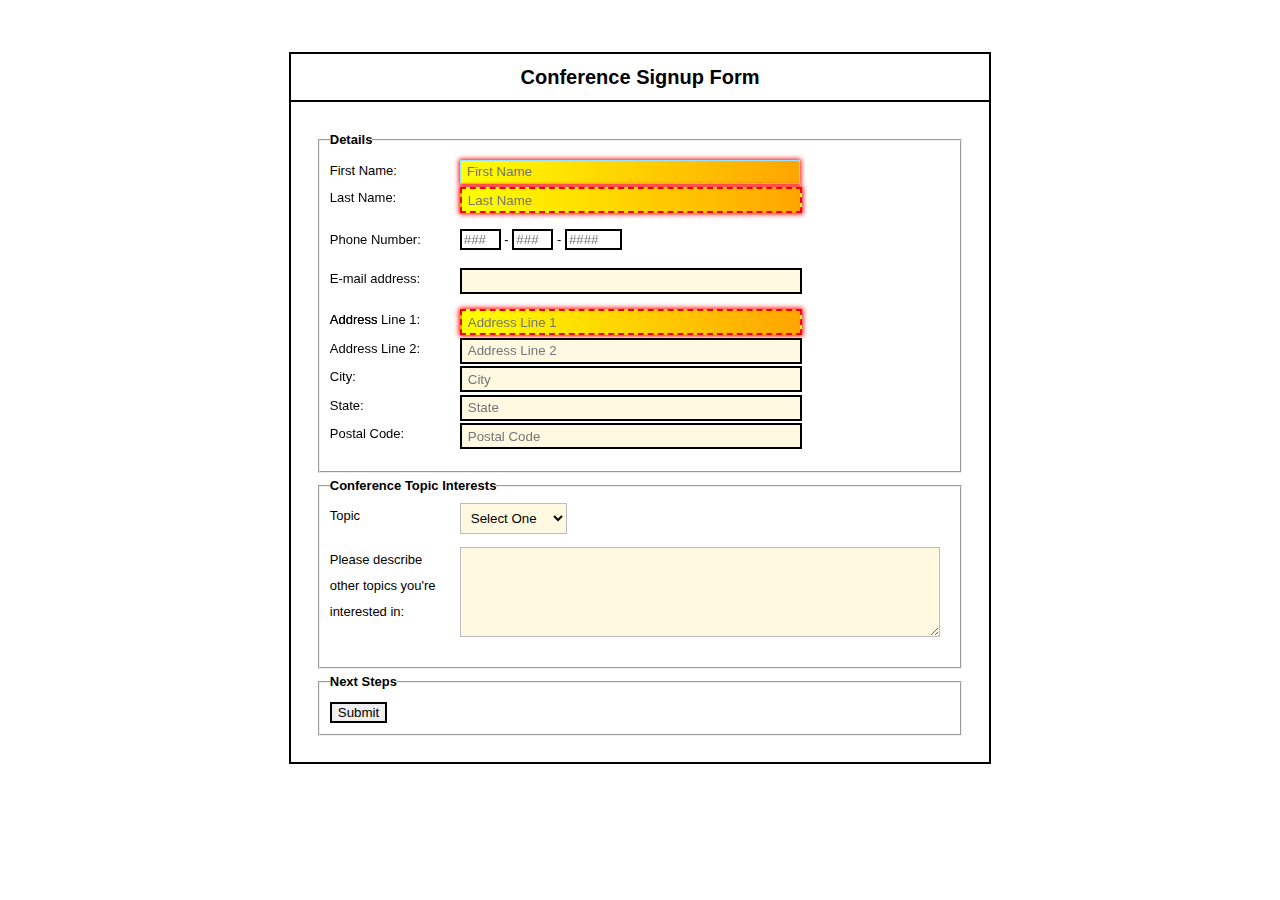
<file: forms/index.html>
<!DOCTYPE html>
<html lang="en">
  <head>
    <meta charset="UTF-8" />
    <meta http-equiv="X-UA-Compatible" content="IE=edge" />
    <meta name="viewport" content="width=device-width, initial-scale=1.0" />
    <title>Document</title>
    <link href="style.css" rel="stylesheet" type="text/css" />
  </head>
  <body>
    <h1>Conference Signup Form</h1>

    <form class="signup-form" novalidate>
      <!-- <form class="signup-form"> -->
      <fieldset>
        <legend>Details</legend>

        <div class="signup-form-row">
          <div>
            <label for="first-name">First Name:</label>
            <input
              id="first-name"
              type="text"
              name="first-name"
              placeholder="First Name"
              autofocus
              required
            />
          </div>
          <div>
            <label for="last-name">Last Name:</label>
            <input
              id="last-name"
              type="text"
              name="last-name"
              placeholder="Last Name"
              required
            />
          </div>
        </div>

        <div class="signup-form-row">
          <label>Phone Number: </label>
          <input
            name="tel1"
            type="tel"
            pattern="[0-9]{3}"
            placeholder="###"
            aria-label="3-digit area code"
            size="2"
          />
          -
          <input
            name="tel2"
            type="tel"
            pattern="[0-9]{3}"
            placeholder="###"
            aria-label="3-digit prefix"
            size="2"
          />
          -
          <input
            name="tel3"
            type="tel"
            pattern="[0-9]{4}"
            placeholder="####"
            aria-label="4-digit number"
            size="4"
          />
        </div>

        <div class="signup-form-row">
          <div>
            <label for="email">E-mail address:</label>
            <input type="email" id="email" name="email" />
          </div>
        </div>

        <div class="signup-form-row">
          <label for="address">Address</label>
          <div class="address-fields">
            <div>
              <label for="address-line-1">Address Line 1:</label>
              <input
                id="address-line-1"
                type="text"
                name="address[address_line_1]"
                placeholder="Address Line 1"
                required
              />
              <span class="error" aria-live="polite"></span>
            </div>
            <div>
              <label for="address-line-2">Address Line 2:</label>
              <input
                id="address-line-2"
                type="text"
                name="address[address_line_2]"
                placeholder="Address Line 2"
              />
            </div>
            <div>
              <label for="city">City:</label>
              <input
                id="city"
                type="text"
                name="address[city]"
                placeholder="City"
              />
            </div>
            <div>
              <label for="state">State:</label>
              <input
                id="state"
                type="text"
                name="address[state]"
                placeholder="State"
              />
            </div>
            <div>
              <label for="postal-code">Postal Code:</label>
              <input
                id="postal-code"
                type="text"
                name="address[postal_code]"
                placeholder="Postal Code"
              />
            </div>
          </div>
        </div>
      </fieldset>

      <fieldset>
        <legend>Conference Topic Interests</legend>

        <div class="signup-form-row">
          <label for="topic">Topic</label>
          <select name="topic" id="topic">
            <option value="">Select One</option>
            <optgroup label="Cryptocurrency">
              <option value="bitcoin">Bitcoin</option>
              <option value="ethereum">Ethereum</option>
              <option value="other">Other</option>
            </optgroup>
            <optgroup label="Web Development">
              <option value="front-end">Front-end</option>
              <option value="back-end">Back-end</option>
              <option value="fullstack">Fullstack</option>
            </optgroup>
          </select>
        </div>

        <div class="signup-form-row">
          <label for="other-interests"
            >Please describe other topics you're interested in:</label
          >
          <textarea
            name="other-interests"
            id="other-interests"
            minlength="10"
            maxlength="250"
            required
          ></textarea>
          <span class="error" aria-live="polite"></span>
        </div>
      </fieldset>

      <fieldset>
        <legend>Next Steps</legend>
        <input type="submit" value="Submit" />
      </fieldset>
    </form>
    <script src="script.js"></script>
  </body>
</html>
</file>
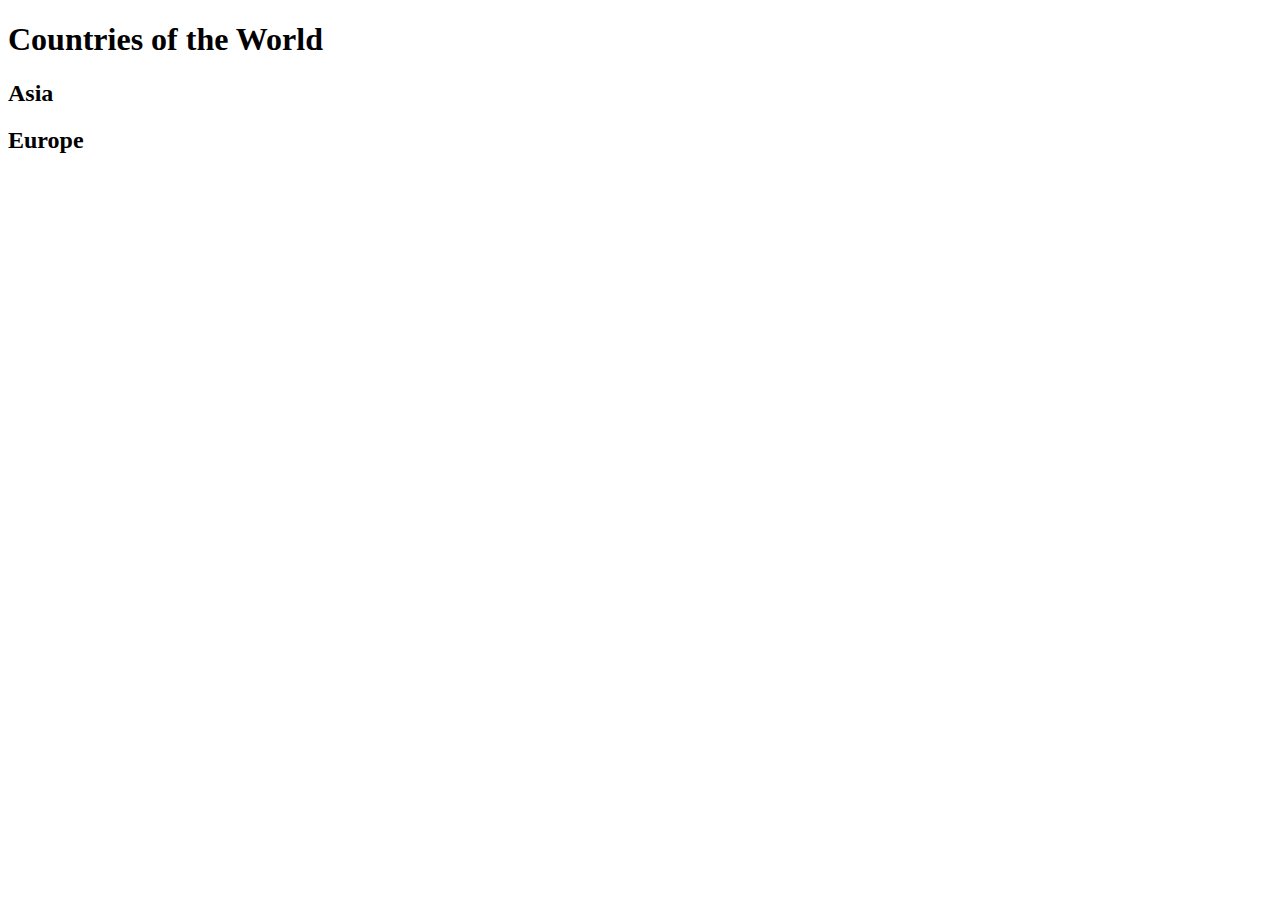
<file: dom-manipulation/exercise/index.html>
<!DOCTYPE html>
<html lang="en">
  <head>
    <meta charset="UTF-8" />
    <meta http-equiv="X-UA-Compatible" content="IE=edge" />
    <meta name="viewport" content="width=device-width, initial-scale=1.0" />
    <title>Document</title>
  </head>
  <body>
    <h1>Countries of the World</h1>
    <section>
      <h2>Asia</h2>
      <ul class="asia"></ul>
    </section>
    <section>
      <h2>Europe</h2>
      <ul class="europe"></ul>
    </section>
    <script src="script.js"></script>
  </body>
</html>
</file>
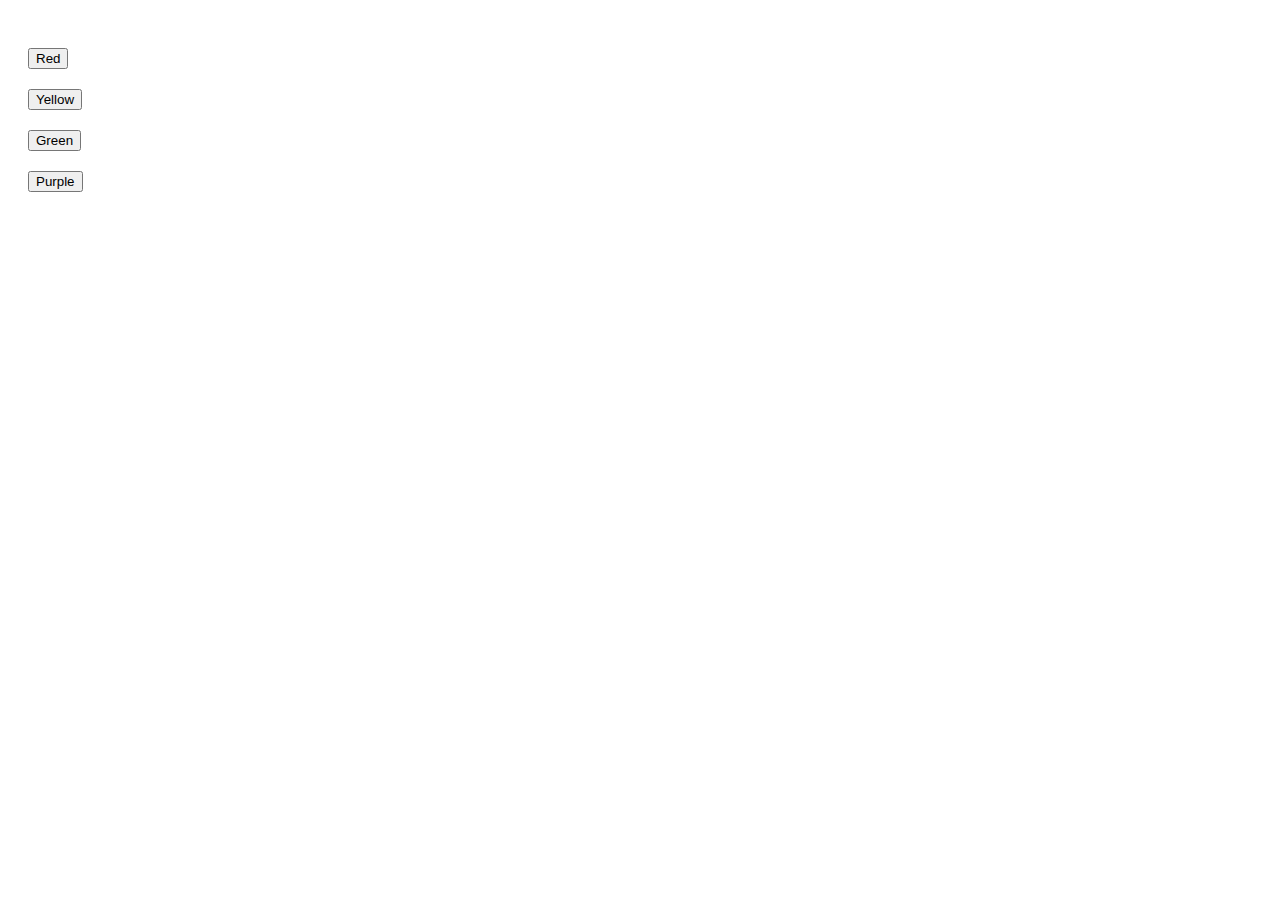
<file: event-handling/exercise/index.html>
<!DOCTYPE html>
<html lang="en">
  <head>
    <meta charset="UTF-8" />
    <meta http-equiv="X-UA-Compatible" content="IE=edge" />
    <meta name="viewport" content="width=device-width, initial-scale=1.0" />
    <title>Document</title>
    <link href="style.css" rel="stylesheet" type="text/css" />
  </head>
  <body>
    <section class="container">
      <button class="red-button" data-color="red">Red</button>
      <button class="yellow-button" data-color="yellow">Yellow</button>
      <button class="green-button" data-color="green">Green</button>
      <button class="purple-button" data-color="purple">Purple</button>
    </section>
    <script src="script.js"></script>
  </body>
</html>
</file>
<file: forms/style.css>
html {
  font: 13px/26px "Helvetica Neue", Verdana, sans-serif;
}

body {
  width: 702px;
  margin: 52px auto;
}

h1 {
  text-align: center;
  color: #000;
  font-size: 20px;
  margin: 0;
  border: 2px solid #000;
  padding: 10px;
}

form {
  background: #fff;
  border: 2px solid #000;
  border-top-width: 0;
  padding: 25px 25px 26px;
}

legend {
  padding: 0;
  font-weight: bold;
  display: block;
}

textarea {
  height: 76px;
  width: 466px;
  padding: 0;
  margin: 0;
}

label {
  position: absolute;
  left: 0;
  width: 120px;
}

.signup-form-row {
  padding-left: 130px;
  position: relative;
  margin-bottom: 13px;
}

textarea,
input[type="text"],
input[type="email"],
select {
  border: 1px solid #bcbcbc;
  padding: 6px;
  margin: 0;
  background: #fff9e2;
}

textarea:focus,
input[type="text"]:focus,
input[type="email"]:focus,
select:focus {
  background: white;
  border: 1px solid #99e2ff;
  outline: none;
}

input[type="text"],
input[type="email"] {
  width: 326px;
  height: 10px;
  margin: 2px 0 0;
}

input[type="text"].phone,
input[type="email"].email {
  width: 50px;
}

/**
  ERROR STATES FOR INPUT FIELDS
*/

input:valid {
  border: 2px solid black;
}

input:invalid {
  border: 2px dashed red;
  box-shadow: 0 0 5px 1px red;
}

input:invalid:required {
  background-image: linear-gradient(to right, yellow, orange);
}

/* This is the style of our error messages */
.error {
  display: block;
  width: 342px;
  padding: 0;

  font-size: 13px;
  color: white;
  background-color: #900;

  box-sizing: border-box;
}

.error.active {
  padding: 0.3em;
}
</file>
<file: event-handling/exercise/style.css>
button {
  display: block;
  margin: 20px 0 20px 20px;
}

.container {
  padding: 20px 0;
}
</file>
